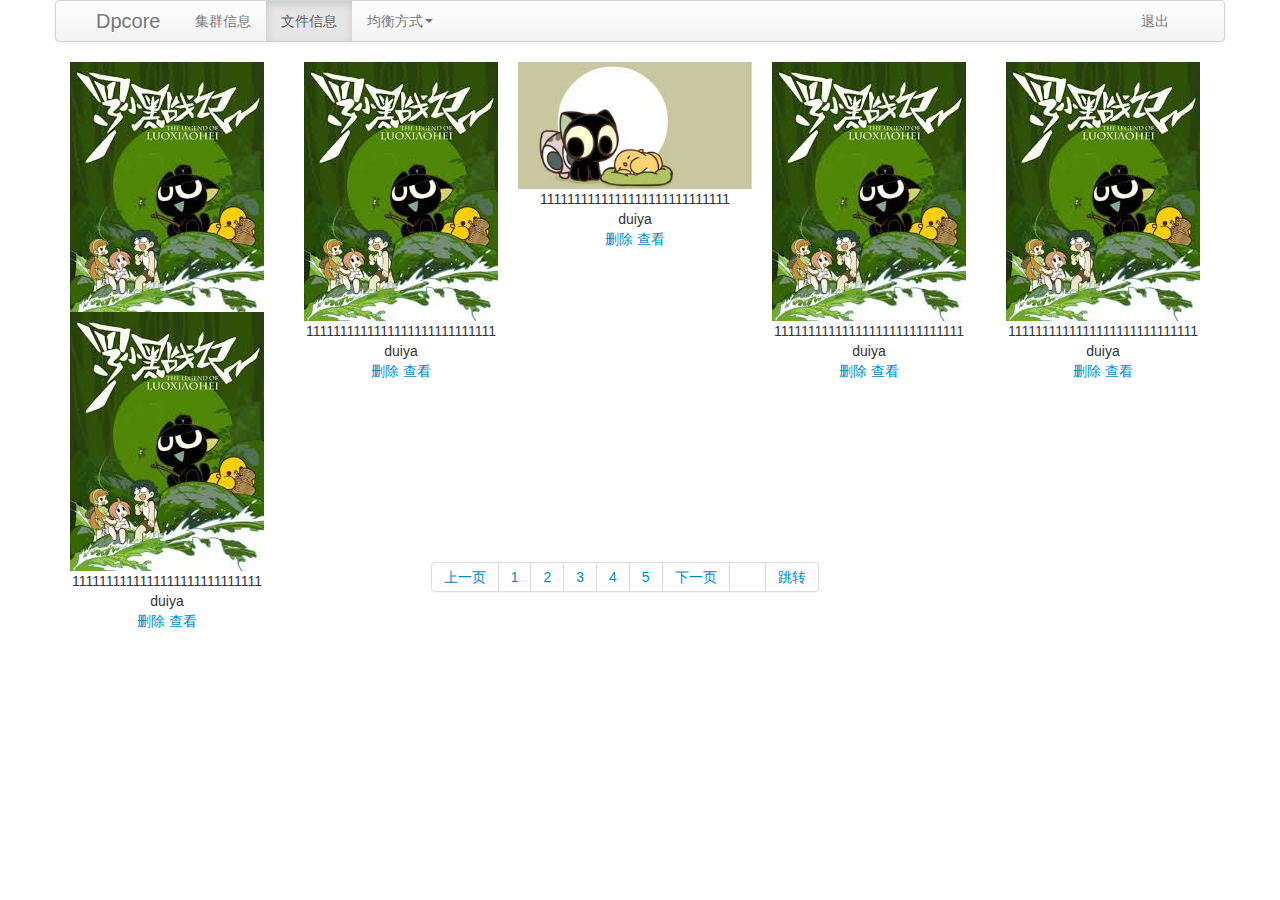
<file: dpcore_master/src/main/webapp/fileinforoot.html>
<html>
<head>
    <meta charset="UTF-8">
    <title>测试显示界面</title>
    <!-- Le styles -->
	<link href="css/bootstrap-combined.min.css" rel="stylesheet" type="text/css">

	<link href="css/my.css" rel="stylesheet" type="text/css">

	<script type="text/javascript" src="js/jquery-2.0.0.min.js"></script>
	
	<script type="text/javascript" src="js/bootstrap.min.js"></script>
</head>

<body>
	<div class="container">
		<div class="row">
			<div class="span12">
				<div class="navbar">
					<div class="navbar-inner">
						<div class="container-fluid">
						 	<a data-target=".navbar-responsive-collapse" data-toggle="collapse" class="btn btn-navbar">
						 		<span class="icon-bar"></span>
						 		<span class="icon-bar"></span>
						 		<span class="icon-bar"></span>
						 	</a>
						 	<a href="#" class="brand">Dpcore</a>
							<div class="nav-collapse collapse navbar-responsive-collapse">
								<ul class="nav">
									<li>
										<a href="#">集群信息</a>
									</li>
									<li class="active">
										<a href="#">文件信息</a>
									</li>
									<li class="dropdown">
									 	<a data-toggle="dropdown" class="dropdown-toggle" href="#">均衡方式<strong class="caret"></strong></a>
										<ul class="dropdown-menu">
											<li class="active">
												<a href="#">轮训</a>
											</li>
											<li>
												<a href="#">权重</a>
											</li>
										</ul>
									</li>
								</ul>
								<ul class="nav pull-right">
									<li>
										<a href="#">退出</a>
									</li>
								
								</ul>
							</div>
						</div>
					</div>
				</div>
			</div>

			<div class="search">

			</div>


			<div class="goods-list">
				<ul id="fileshow">
					<li>
						<div>
							<div>
								<center><img src="./img/ggg.jpg" ></center>					
							</div>
                            <div class="name"><center>1111111111111111111111111111</center></div>
                            <div class="user"><center>duiya</center></div>
							<div class="option">
								<center>
									<a>删除</a>
									<a>查看</a>
								</center>
							</div>
						</div>
					</li>

					<li>
						<div>
							<div>
								<center><img src="./img/ggg.jpg" ></center>					
							</div>
                            <div class="name"><center>1111111111111111111111111111</center></div>
                            <div class="user"><center>duiya</center></div>
							<div class="option">
								<center>
									<a>删除</a>
									<a>查看</a>
								</center>
							</div>
						</div>
					</li>

					<li>
						<div>
							<div>
								<center><img src="./img/kkk.jpg" ></center>					
							</div>
                            <div class="name"><center>1111111111111111111111111111</center></div>
                            <div class="user"><center>duiya</center></div>
							<div class="option">
								<center>
									<a>删除</a>
									<a>查看</a>
								</center>
							</div>
						</div>
					</li>

					<li>
						<div>
							<div>
								<center><img src="./img/ggg.jpg" ></center>					
							</div>
                            <div class="name"><center>1111111111111111111111111111</center></div>
                            <div class="user"><center>duiya</center></div>
							<div class="option">
								<center>
									<a>删除</a>
									<a>查看</a>
								</center>
							</div>
						</div>
					</li>

					<li>
						<div>
							<div>
								<center><img src="./img/ggg.jpg" ></center>					
							</div>
                            <div class="name"><center>1111111111111111111111111111</center></div>
                            <div class="user"><center>duiya</center></div>
							<div class="option">
								<center>
									<a>删除</a>
									<a>查看</a>
								</center>
							</div>
						</div>
					</li>

					<li>
						<div>
							<div>
								<center><img src="./img/ggg.jpg" ></center>					
							</div>
                            <div class="name"><center>1111111111111111111111111111</center></div>
                            <div class="user"><center>duiya</center></div>
							<div class="option">
								<center>
									<a>删除</a>
									<a>查看</a>
								</center>
							</div>
						</div>
					</li>
					<li></li><li></li><li></li>
				</ul>
			</div>
			<div class="pagination pagination-centered">
				<ul>
					<li>
						<a href="#">上一页</a>
					</li>
					<li>
						<a href="#">1</a>
					</li>
					<li>
						<a href="#">2</a>
					</li>
					<li>
						<a href="#">3</a>
					</li>
					<li>
						<a href="#">4</a>
					</li>
					<li>
						<a href="#">5</a>
					</li>
					<li>
						<a href="#">下一页</a>
					</li>
					<li>
						<a>&nbsp;&nbsp;&nbsp;</a>
					</li>
					<li>
						<a>跳转</a>
					</li>
					
				</ul>
			</div>
		</div>
	</div>







</body>
</html>
</file>
<file: dpcore_master/src/main/webapp/css/my.css>
#fileshow li{
	width: 234px;
	height: 250px;
	list-style: none;
	float: left
}
</file>
